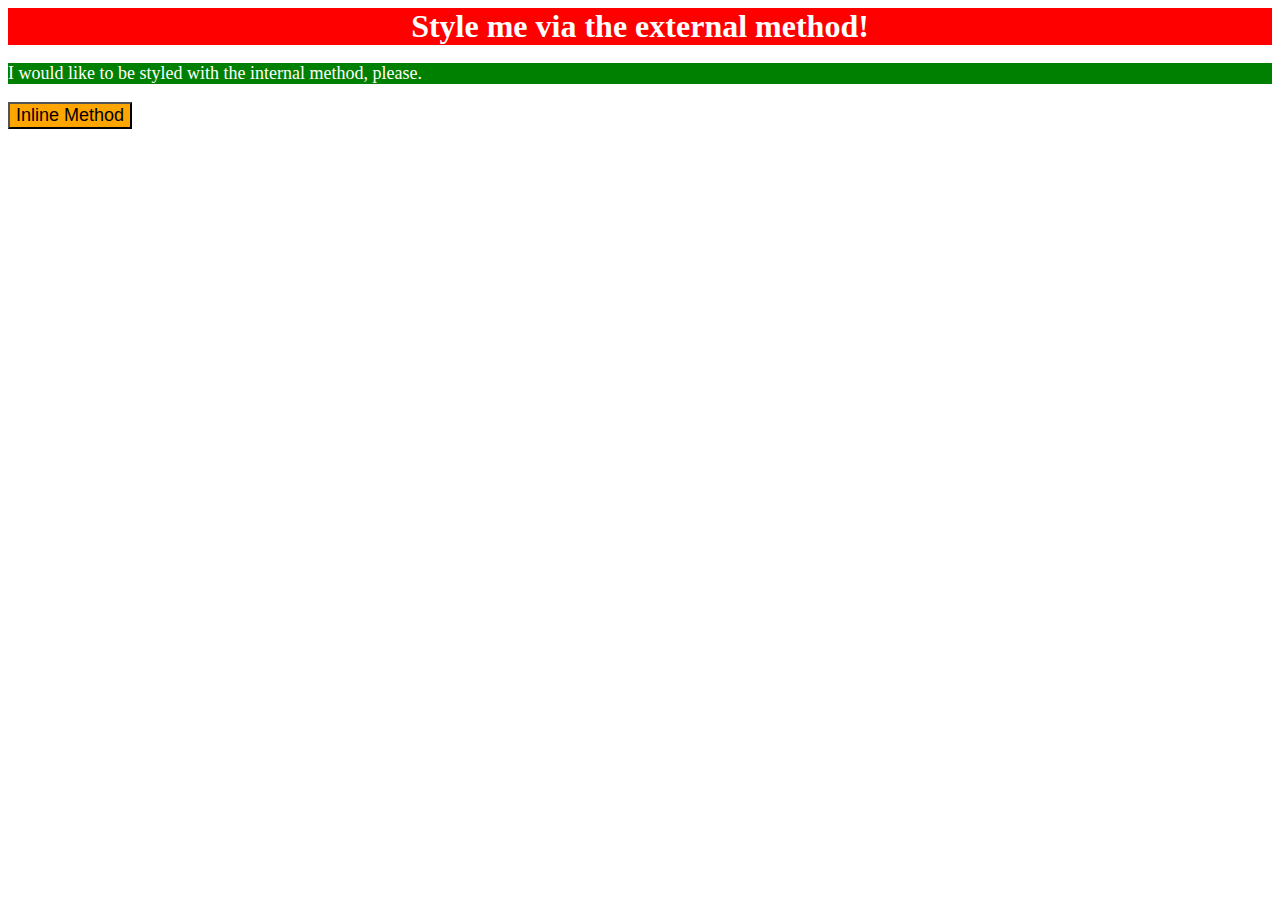
<file: foundations/intro-to-css/01-css-methods/index.html>
<!DOCTYPE html>
<html lang="en">
  <head>
    <meta charset="UTF-8">
    <meta http-equiv="X-UA-Compatible" content="IE=edge">
    <meta name="viewport" content="width=device-width, initial-scale=1.0">
    <title>Methods for Adding CSS</title>
    <link  rel="stylesheet" href="style.css"> 
    <style>
      p {
        color: white;
        background-color: green;
        font-size: 18px;
      }
    </style>
  </head>
  <body>
    <div>Style me via the external method!</div>
    <p>I would like to be styled with the internal method, please.</p>
    <button style="background-color: orange;font-size: 18px;">Inline Method</button>
  </body>
</html>
</file>
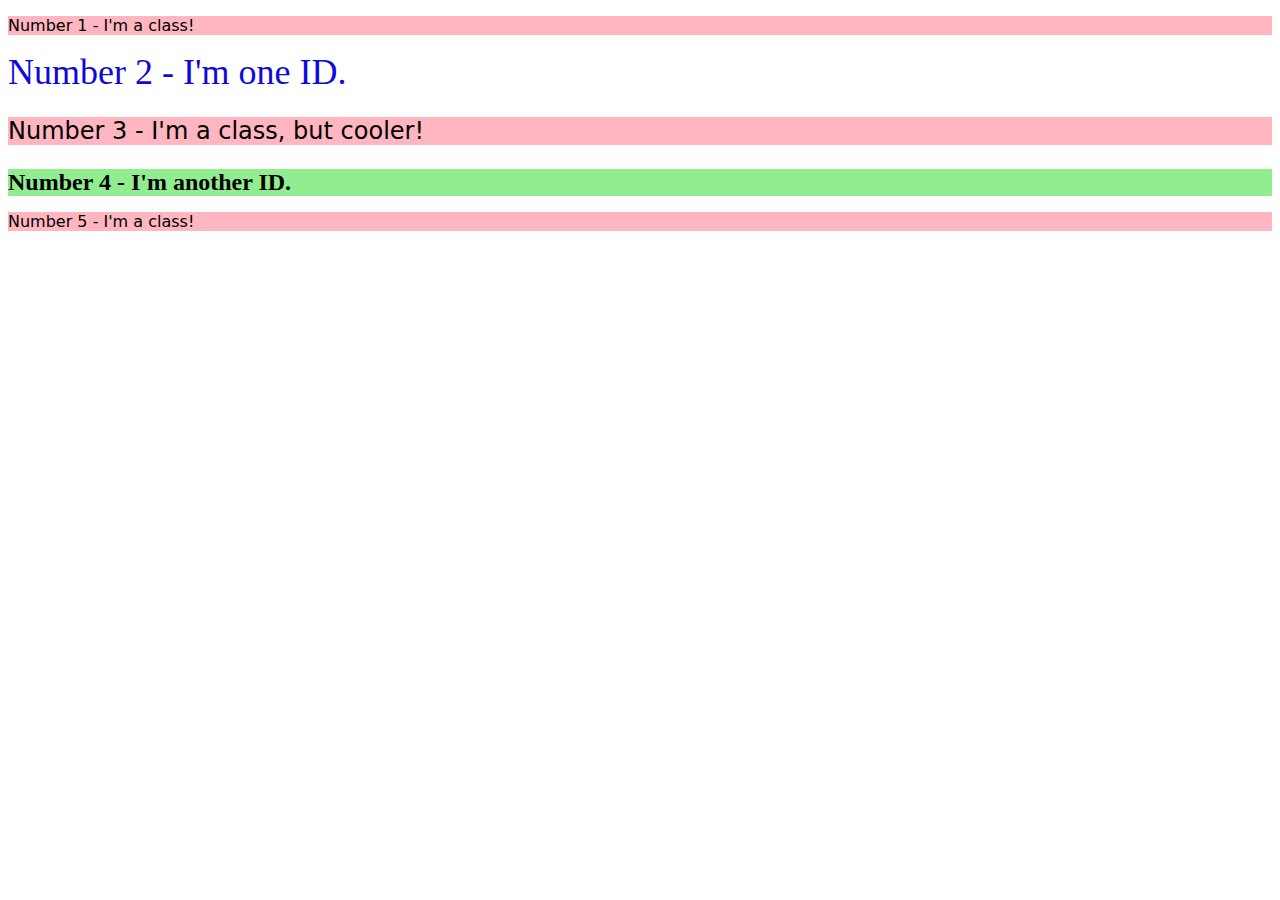
<file: foundations/intro-to-css/02-class-id-selectors/index.html>
<!DOCTYPE html>
<html lang="en">
  <head>
    <meta charset="UTF-8">
    <meta http-equiv="X-UA-Compatible" content="IE=edge">
    <meta name="viewport" content="width=device-width, initial-scale=1.0">
    <title>Class and ID Selectors</title>
    <link rel="stylesheet" href="style.css">
  </head>
  <body>
    <p class="Odd">Number 1 - I'm a class!</p>
    <div id="Second">Number 2 - I'm one ID.</div>
    <p class="Odd font-sizer">Number 3 - I'm a class, but cooler!</p>
    <div id="Fourth" class="font-sizer">Number 4 - I'm another ID.</div>
    <p class="Odd">Number 5 - I'm a class!</p>
  </body>
</html>
</file>
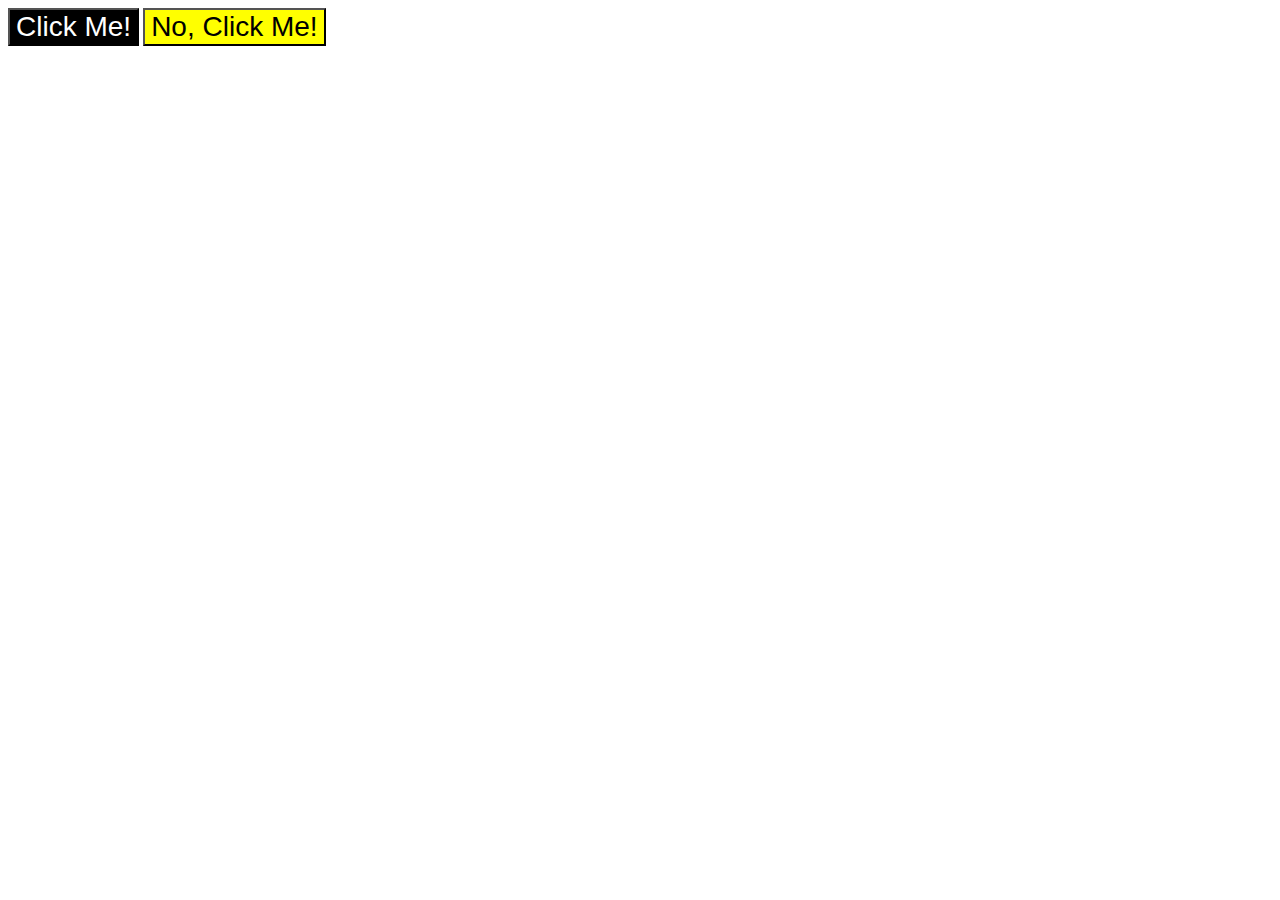
<file: foundations/intro-to-css/03-grouping-selectors/index.html>
<!DOCTYPE html>
<html lang="en">
  <head>
    <meta charset="UTF-8">
    <meta http-equiv="X-UA-Compatible" content="IE=edge">
    <meta name="viewport" content="width=device-width, initial-scale=1.0">
    <title>Grouping Selectors</title>
    <link rel="stylesheet" href="style.css">
  </head>
  <body>
    <button class="one">Click Me!</button>
    <button class="two">No, Click Me!</button>
  </body>
</html>
</file>
<file: foundations/intro-to-css/01-css-methods/style.css>
div {

    color: white;
    background-color: red;
    font-size: 32px;
    text-align: center;
    font-weight: bold;
    
}
</file>
<file: foundations/intro-to-css/02-class-id-selectors/style.css>
.Odd
{
    background-color: rgb(255, 182, 193);
    font-family: 'Verdana', "DejaVu Sans", 'sans-serif';

}

#Second
{
    color: hsl(241, 91%, 45%);
    font-size: 36px;
}

.font-sizer{
    font-size: 24px;
}

#Fourth
{
    background-color:#90ee90;
    font-weight: bold;
}
</file>
<file: foundations/intro-to-css/03-grouping-selectors/style.css>
.one,.two
{
    font-size: 28px;
    font-family: 'Helvetica', 'Times New Roman', sans-serif;
}

.one
{
    background-color: rgb(0, 0, 0);
    color: #FFFFFF;
}

.two
{
    background-color: rgb(255, 255, 0);
}
</file>
